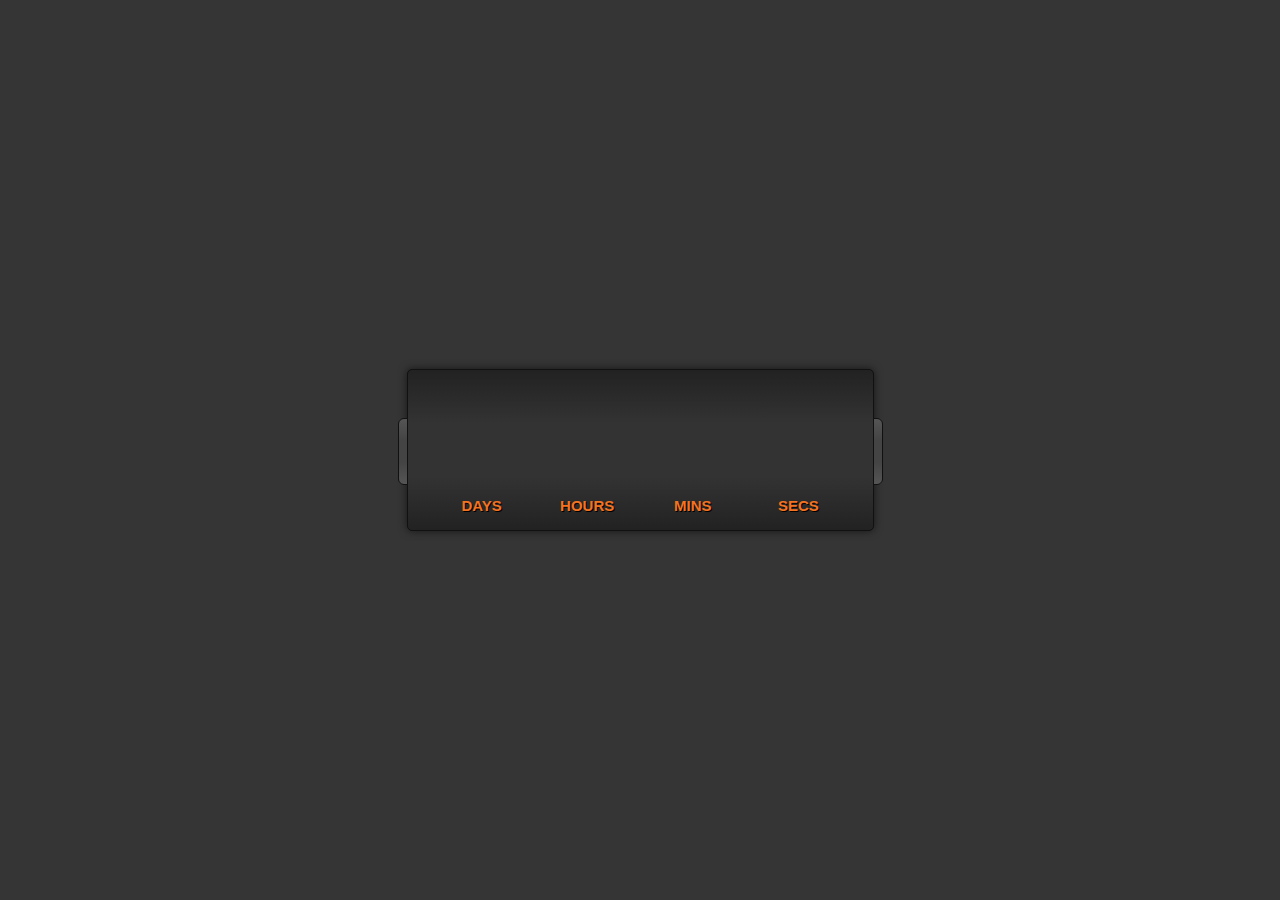
<file: src/main/webapp/html/countdown.html>
<html>
	<head>
		<link rel="stylesheet" href="../css/countdown.css">

		<script
				src="https://code.jquery.com/jquery-3.2.1.min.js"
				integrity="sha256-hwg4gsxgFZhOsEEamdOYGBf13FyQuiTwlAQgxVSNgt4="
				crossorigin="anonymous"></script>

		<script src="../scripts/countdown.js"></script>
	</head>
	<body>
	<div id="countdown">
		<div id='tiles'></div>
		<div class="labels">
			<li>Days</li>
			<li>Hours</li>
			<li>Mins</li>
			<li>Secs</li>
		</div>
	</div>
	
	</body>
</html>
</file>
<file: src/main/webapp/css/countdown.css>
body{
	font: normal 13px/20px Arial, Helvetica, sans-serif; word-wrap:break-word;
	color: #eee;
	background: #353535;
}
#countdown{
	width: 465px;
	height: 112px;
	text-align: center;
	background: #222;
	background-image: -webkit-linear-gradient(top, #222, #333, #333, #222);
	background-image:    -moz-linear-gradient(top, #222, #333, #333, #222);
	background-image:     -ms-linear-gradient(top, #222, #333, #333, #222);
	background-image:      -o-linear-gradient(top, #222, #333, #333, #222);
	border: 1px solid #111;
	border-radius: 5px;
	box-shadow: 0px 0px 8px rgba(0, 0, 0, 0.6);
	margin: auto;
	padding: 24px 0;
	position: absolute;
  top: 0; bottom: 0; left: 0; right: 0;
}

#countdown:before{
	content:"";
	width: 8px;
	height: 65px;
	background: #444;
	background-image: -webkit-linear-gradient(top, #555, #444, #444, #555);
	background-image:    -moz-linear-gradient(top, #555, #444, #444, #555);
	background-image:     -ms-linear-gradient(top, #555, #444, #444, #555);
	background-image:      -o-linear-gradient(top, #555, #444, #444, #555);
	border: 1px solid #111;
	border-top-left-radius: 6px;
	border-bottom-left-radius: 6px;
	display: block;
	position: absolute;
	top: 48px; left: -10px;
}

#countdown:after{
	content:"";
	width: 8px;
	height: 65px;
	background: #444;
	background-image: -webkit-linear-gradient(top, #555, #444, #444, #555);
	background-image:    -moz-linear-gradient(top, #555, #444, #444, #555);
	background-image:     -ms-linear-gradient(top, #555, #444, #444, #555);
	background-image:      -o-linear-gradient(top, #555, #444, #444, #555);
	border: 1px solid #111;
	border-top-right-radius: 6px;
	border-bottom-right-radius: 6px;
	display: block;
	position: absolute;
	top: 48px; right: -10px;
}

#countdown #tiles{
	position: relative;
	z-index: 1;
}

#countdown #tiles > span{
	width: 92px;
	max-width: 92px;
	font: bold 48px 'Droid Sans', Arial, sans-serif;
	text-align: center;
	color: #111;
	background-color: #ddd;
	background-image: -webkit-linear-gradient(top, #bbb, #eee);
	background-image:    -moz-linear-gradient(top, #bbb, #eee);
	background-image:     -ms-linear-gradient(top, #bbb, #eee);
	background-image:      -o-linear-gradient(top, #bbb, #eee);
	border-top: 1px solid #fff;
	border-radius: 3px;
	box-shadow: 0px 0px 12px rgba(0, 0, 0, 0.7);
	margin: 0 7px;
	padding: 18px 0;
	display: inline-block;
	position: relative;
}

#countdown #tiles > span:before{
	content:"";
	width: 100%;
	height: 13px;
	background: #111;
	display: block;
	padding: 0 3px;
	position: absolute;
	top: 41%; left: -3px;
	z-index: -1;
}

#countdown #tiles > span:after{
	content:"";
	width: 100%;
	height: 1px;
	background: #eee;
	border-top: 1px solid #333;
	display: block;
	position: absolute;
	top: 48%; left: 0;
}

#countdown .labels{
	width: 100%;
	height: 25px;
	text-align: center;
	position: absolute;
	bottom: 8px;
}

#countdown .labels li{
	width: 102px;
	font: bold 15px 'Droid Sans', Arial, sans-serif;
	color: #f47321;
	text-shadow: 1px 1px 0px #000;
	text-align: center;
	text-transform: uppercase;
	display: inline-block;
}
</file>
